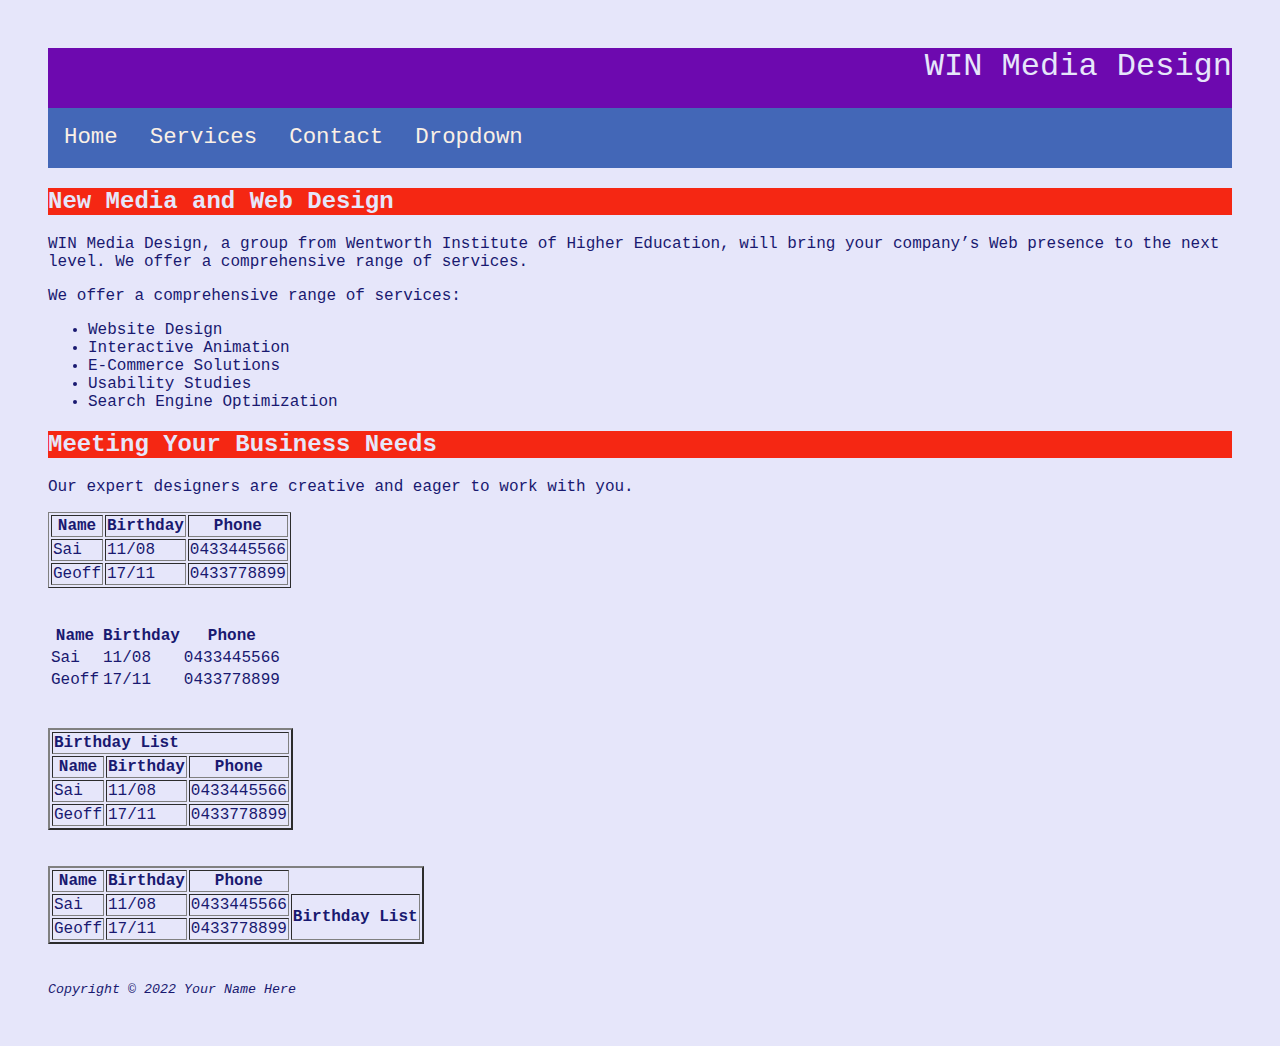
<file: index.html>
<!DOCTYPE html>
<html lang="en">
<!-- Author: Sai Kiran Lakkaraju -->
<!-- Date: 30-April-2022 -->
<!-- project and purpose: Week09 Lab.--> 

<head>
	<title>Index</title>
	<meta charset="utf-8">
	<link rel="stylesheet" href="siteStyle.css">
</head>
<body>
	<header>
		  WIN Media Design
	</header>
	<nav>
	<ul>
	  <li> <a href="index.html">Home</a> </li>
     <li> <a href="services.html">Services</a> </li> 
	 <li> <a href="contact.html">Contact</a> </li>
	 <li class="dropdown">
    <a href="javascript:void(0)" class="droplst">Dropdown</a>
    <div class="dropdown-content">
      <a href="Image.html">Images</a>
      <a href="Video.html">Video</a>
      <a href="Music.html">Audio</a>
	  <a href="Map.html">Google Map</a>
    </div>
  </li>
	 </ul>
	</nav>
	<div>
	 <h2>New Media and Web Design</h2>
	 <p>WIN Media Design, a group from Wentworth Institute of Higher Education, will bring your company&rsquo;s Web presence to the next level. We offer a comprehensive range of services.</p>
	 
	  <p>We offer a comprehensive range of services:</p>
  <ul>
    <li>Website Design</li>
    <li>Interactive Animation</li>
    <li>E-Commerce Solutions</li>  	
    <li>Usability Studies</li>
    <li>Search Engine Optimization</li>
  </ul>
	 
	 <h2>Meeting Your Business Needs</h2>
	 <p>Our expert designers are creative and eager to work with you.</p>
	</div>
	
	<table border="1">
  <tr>
    <th>Name</th>
    <th>Birthday</th>
	<th> Phone </th>
  </tr>
  <tr>
    <td>Sai</td>
    <td>11/08</td>
	<td> 0433445566</td>
  </tr>
  <tr>
    <td>Geoff</td>
    <td>17/11</td>
	<td> 0433778899</td>
  </tr>
</table>

<br/><br/>

<table>
  <tr>
    <th>Name</th>
    <th>Birthday</th>
	<th> Phone </th>
  </tr>
  <tr>
    <td>Sai</td>
    <td>11/08</td>
	<td> 0433445566</td>
  </tr>
  <tr>
    <td>Geoff</td>
    <td>17/11</td>
	<td> 0433778899</td>
  </tr>
</table>
	<br/>
	<br/>
	
<table border="2">
	<tr> 
		<td colspan="3"> 
			<strong> Birthday List </strong> 
		</td>
	<tr>
    <th>Name</th>
    <th>Birthday</th>
	<th> Phone </th>
  </tr>
  <tr>
    <td>Sai</td>
    <td>11/08</td>
	<td> 0433445566</td>
  </tr>
  <tr>
    <td>Geoff</td>
    <td>17/11</td>
	<td> 0433778899</td>
  </tr>
</table>
	<br/>	<br/>
	
<table border="2">
	<th>Name</th>
    <th>Birthday</th>
	<th> Phone </th>
   <tr>
		<td>Sai</td>
		<td>11/08</td>
		<td> 0433445566</td>
		<td rowspan="3"> 
				<strong> 
					Birthday List 
				</strong> 
		</td>
  </tr>
  <tr>
    <td>Geoff</td>
    <td>17/11</td>
	<td> 0433778899</td>
  </tr>
</table>


<br/>	<br/>
	
	
	<footer>
	  <small><i>Copyright &copy; 2022 Your Name Here</i></small>
	</footer>
</body>
</html>
</file>
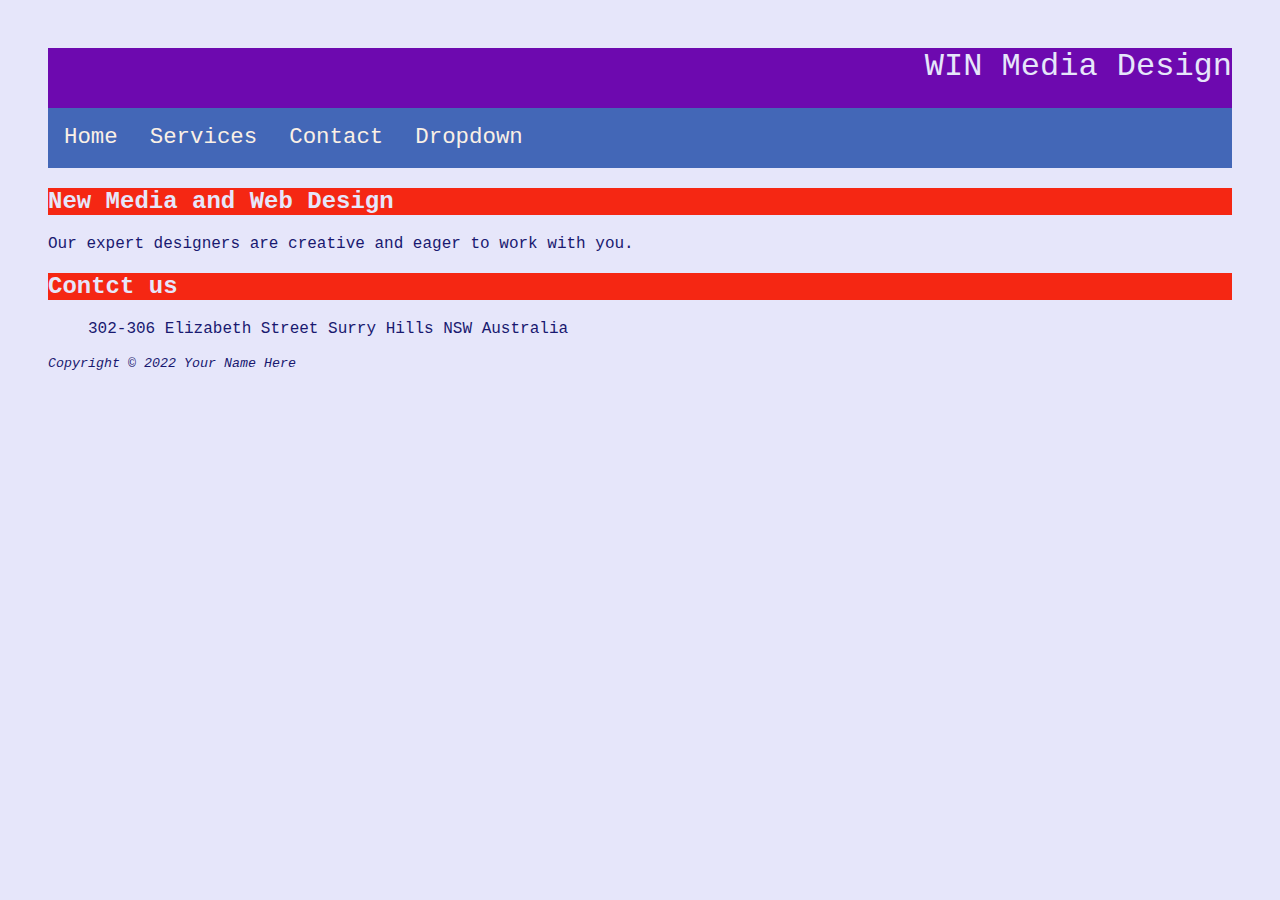
<file: contact.html>
<!DOCTYPE html>
<html lang="en">
<!-- Author: Sai Kiran Lakkaraju -->
<!-- Date: 30-April-2022 -->
<!-- project and purpose: Week09 Lab.--> 

<head>
	<title>contact</title>
	<meta charset="utf-8">
	<link rel="stylesheet" href="siteStyle.css">
</head>
<body>
	<header>
		  WIN Media Design
	</header>
	<nav>
	<ul>
	  <li> <a href="index.html">Home</a> </li>
     <li> <a href="services.html">Services</a> </li> 
	 <li> <a href="contact.html">Contact</a> </li>
	 <li class="dropdown">
    <a href="javascript:void(0)" class="droplst">Dropdown</a>
    <div class="dropdown-content">
      <a href="Image.html">Images</a>
      <a href="Video.html">Video</a>
      <a href="Music.html">Audio</a>
	  <a href="Map.html">Google Map</a>
    </div>
  </li>
	 </ul>
	</nav>
	<div>
	 <h2>New Media and Web Design</h2>
	 	 <p>Our expert designers are creative and eager to work with you.</p>
	<h2> Contct us </h2>
		<blockquote>
		302-306 Elizabeth Street
		Surry Hills NSW Australia
		</blockquote>
	</div>
	<footer>
	  <small><i>Copyright &copy; 2022 Your Name Here</i></small>
	</footer>
</body>
</html>
</file>
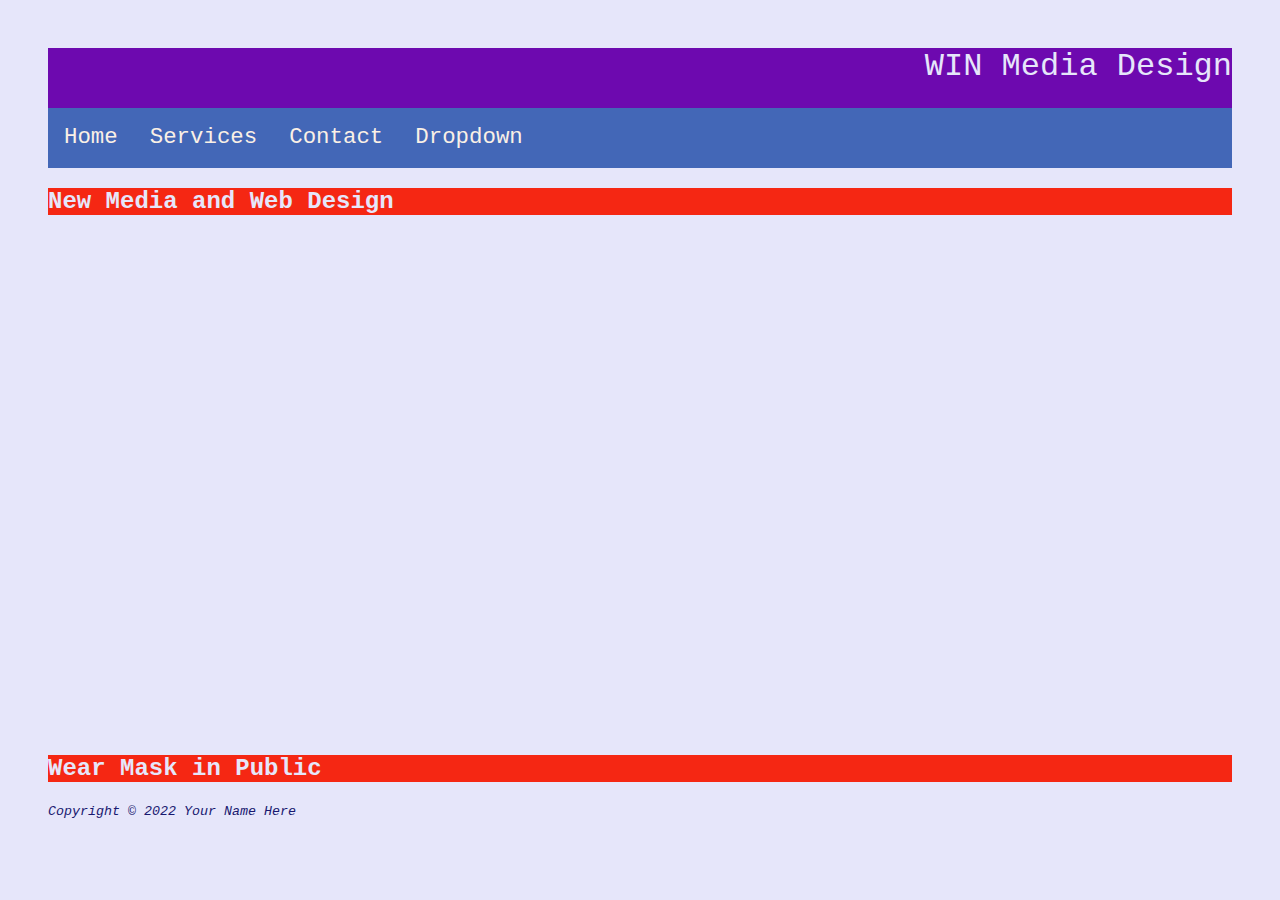
<file: Map.html>
<!DOCTYPE html>
<html lang="en">
<!-- Author: Ajay Sandhu -->
<!-- Date: 02/05/2022 -->
<head>
	<title>Index</title>
	<meta charset="utf-8">
	<link rel="stylesheet" href="siteStyle.css">
</head>
<body>
	<header>
		  WIN Media Design
	</header>
	<nav>
	<ul>
	  <li> <a href="index.html">Home</a> </li>
     <li> <a href="services.html">Services</a> </li> 
	 <li> <a href="contact.html">Contact</a> </li>
	 <li class="dropdown">
    <a href="javascript:void(0)" class="droplst">Dropdown</a>
    <div class="dropdown-content">
      <a href="Image.html">Images</a>
      <a href="Video.html">Video</a>
      <a href="Music.html">Audio</a>
	  <a href="Map.html">Google Map</a>
    </div>
  </li>
	 </ul>
	</nav>
	<div>
	 <h2>New Media and Web Design</h2>
	 <div class="mapouter"><div class="gmap_canvas"><iframe width="600" height="500" id="gmap_canvas" src="https://maps.google.com/maps?q=opera%20house%20sydney&t=&z=17&ie=UTF8&iwloc=&output=embed" frameborder="0" scrolling="no" marginheight="0" marginwidth="0"></iframe><a href="https://123movies-to.org">123movies</a><br><style>.mapouter{position:relative;text-align:right;height:500px;width:600px;}</style><a href="https://www.embedgooglemap.net">embed google maps in web page</a><style>.gmap_canvas {overflow:hidden;background:none!important;height:500px;width:600px;}</style></div></div>
	<h2>Wear Mask in Public</h2>
	</div>

	<footer>
	  <small><i>Copyright &copy; 2022 Your Name Here</i></small>
	</footer>
</body>
</html>
</file>
<file: siteStyle.css>
/* Autor: Sai Lakkaraju */
/* Site: week09 */
body { 
		background-color: #E6E6FA; 
		color: #191970;	
		padding:40px;
		font-family: "Lucida Console", "Courier New", monospace;
	}
header  { 
		background-color: #6D09AF;
		color: #E6E6FA;
		height:60px;
		border:10px #FF0000;
		text-align: right;
		font-size:200%;
	}
nav  { 
		background-color:#4367b7;
		color: #E6E6FA;
		height:60px;
		font-size:140%;
	}
nav ul {
		list-style-type: none;
		margin: 0;
		padding: 0;
		overflow: hidden;
}
nav li {
		float: left;
}
nav li a, .droplst {
		  display: inline-block;
		  color: #FAF0E6;
		  text-align: center;
		  padding: 16px;
		  text-decoration: none;
}
nav li a:hover, .dropdown:hover .droplst {
			background-color:#FF0000;
}	
nav li.dropdown {
  display: inline-block;
}

.dropdown-content {
  display: none;
  position: absolute;
  background-color: #f9f9f9;
  min-width: 160px; 
  z-index: 1;
}

.dropdown-content a {
  color: black;
  padding: 16px;
  text-decoration: none;
  display: block;
  text-align: left;
}

.dropdown-content a:hover {background-color: #FF0000;}

.dropdown:hover .dropdown-content {
  display: block;
}
	
	
h2 { 
		background-color: #F52713; 
		color:#E6E6FA;
	}
</file>
